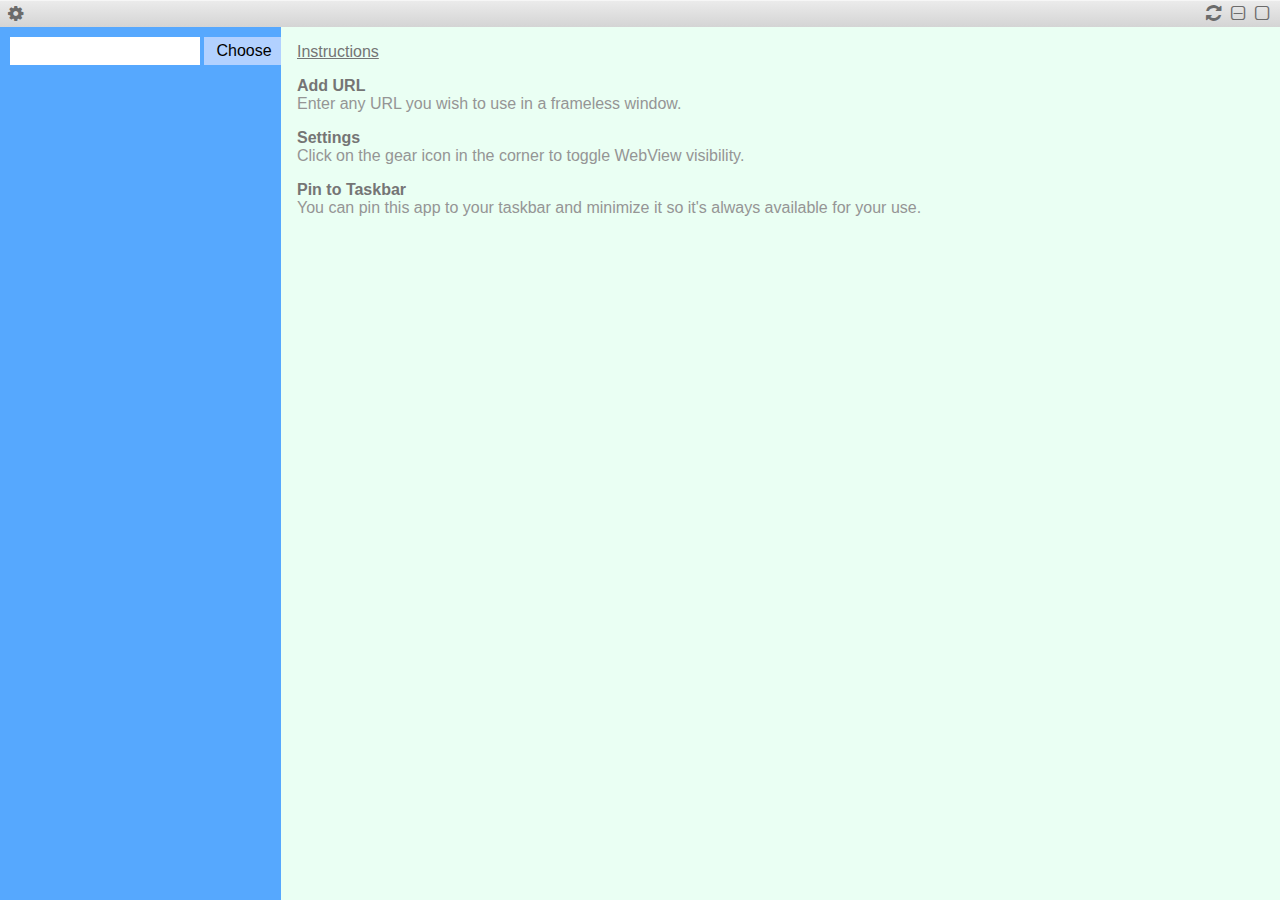
<file: index.html>
<!DOCTYPE html>
<html>
  <head>
    <title>Frameless Wrapper Chrome App</title>
    <link rel="stylesheet" href="css/index.css" />
  </head>
  <body>
    <iframe src="app/index.html">
      Your Chromebook does not support the iFrame html element.
    </iframe>
  </body>
</html>
</file>
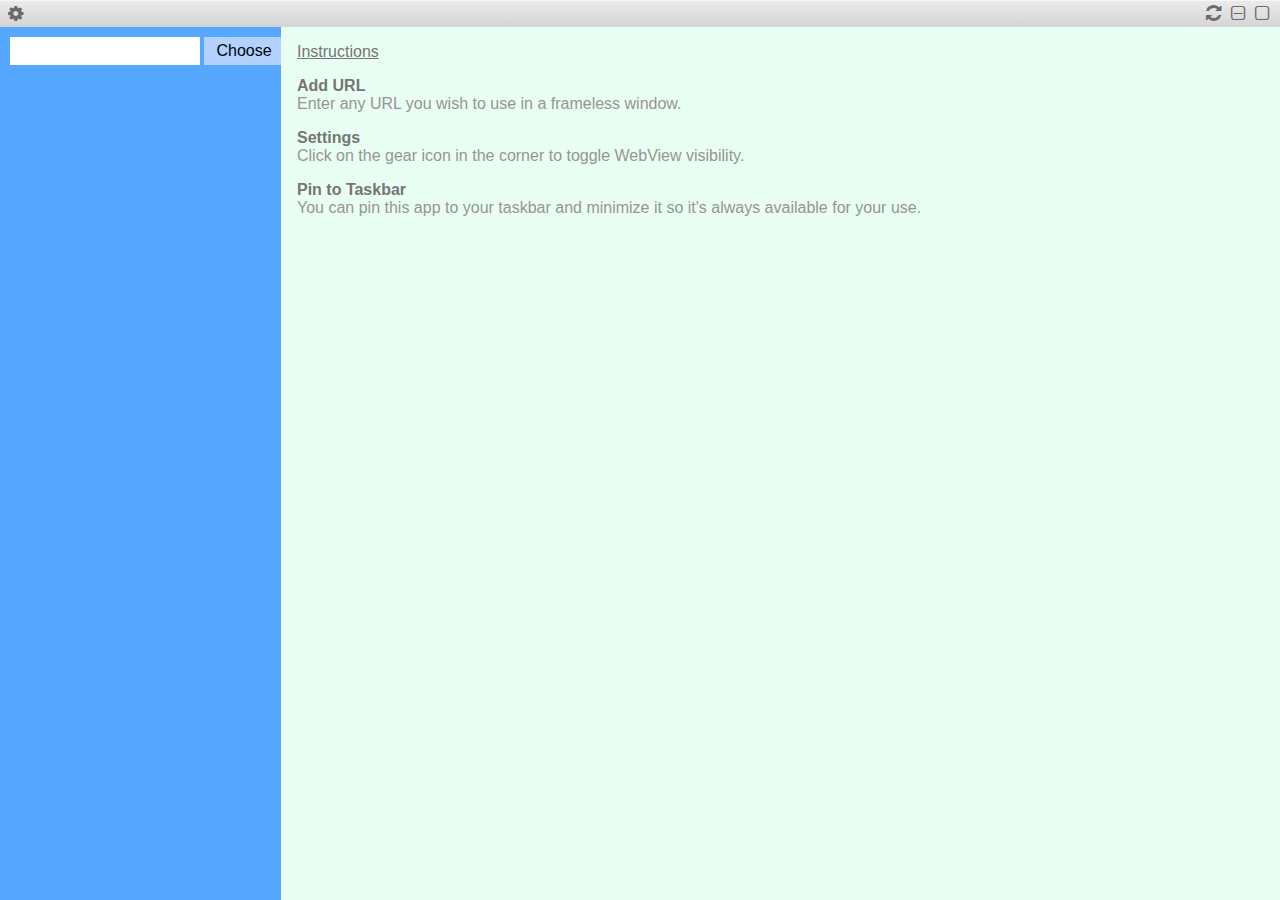
<file: app/index.html>
<!DOCTYPE html>
<html>
  <head>
    <title>Frameless Wrapper Chrome App</title>
    <meta charset="utf-8">
    <meta name="viewport" content="initial-scale=1.0">
    <meta http-equiv="X-UA-Compatible" content="IE=9" />
    <link rel="stylesheet" href="libraries/normalize/normalize.css" />
    <script src="libraries/jquery/jquery.js"></script>
    <link rel="stylesheet" href="libraries/font-awesome/font-awesome.css" />
    <link rel="stylesheet" href="libraries/font-awesome/macset.css" />
    <link rel="stylesheet" href="css/index.css" />
  </head>
  <body>
    <div class="wrapApp">
      <div class="titlebar txtcenter">
        <div class="menubtns">
          <a class="fl gear">
            <i class="fa fa-gear"></i>
          </a>
<!--
          <a class="fr close" style="position: relative;">
            <i class="fa fa-square-o"></i>
            <i class="fa fa-times" style="position: absolute; top: 1px; right: 2px; transform: scale(.6);"></i>
          </a>
-->
          <a class="fr maximize">
            <i class="fa fa-square-o"></i>
          </a>
          <a class="fr minimize">
            <i class="fa fa-minus-square-o"></i>
          </a>
          <a class="fr refresh">
            <i class="fa fa-refresh"></i>
          </a>
        </div>
        &nbsp;
        <span class="hide" data-set="appname">Hello world</span>
      </div>
      
      <div class="info">
        <div class="left">
          <input type="text" class="site">
          <button class="choose">Choose</button>
        </div>
        <div class="right">
          <u>Instructions</u>
          
          <p>
            <strong>Add URL</strong><br>
            Enter any URL you wish to use in a frameless window.
          </p>
          
          <p>
            <strong>Settings</strong><br>
            Click on the gear icon in the corner to toggle WebView visibility.
          </p>
          
          <p>
            <strong>Pin to Taskbar</strong><br>
            You can pin this app to your taskbar and minimize it so it's always available for your use.
          </p>
        </div>
      </div>
      <div class="webWrap">
        <webview src="about:blank" class="url"></webview>
      </div>
    </div>

    <ul class="custom-menu">
      <li data-action="close">Close</li>
    </ul>

    <script src="js/index.js"></script>
  </body>
</html>
</file>
<file: css/index.css>
html, body {
  margin: 0;
  padding: 0;
  width: 100%;
  height: 100%;
}

webview, iframe {
  width: 100%;
  height: 100%;
  border: 0;
}
</file>
<file: app/libraries/font-awesome/macset.css>
@font-face {
  font-family: 'macset';
  src:url('macset.eot?koqt2m');
  src:url('macset.eot?#iefixkoqt2m') format('embedded-opentype'),
    url('macset.woff?koqt2m') format('woff'),
    url('macset.ttf?koqt2m') format('truetype'),
    url('macset.svg?koqt2m#macset') format('svg');
  font-weight: normal;
  font-style: normal;
}

[class^="msicon-"], [class*=" msicon-"] {
  font-family: 'macset';
  speak: none;
  font-style: normal;
  font-weight: normal;
  font-variant: normal;
  text-transform: none;
  line-height: 1;

  /* Better Font Rendering =========== */
  -webkit-font-smoothing: antialiased;
  -moz-osx-font-smoothing: grayscale;
}

.msicon-mac:before {
  content: "\e601";
}

.msicon-mac-face:before {
  content: "\e602";
}

.msicon-mac-face2:before {
  content: "\e603";
}

.msicon-mac-noborder:before {
  content: "\e604";
}

.msicon-osx:before {
  content: "\e605";
}

.msicon-linux:before {
  content: "\e600";
}

.msicon-tux:before {
  content: "\eabe";
}

.msicon-apple:before {
  content: "\eabf";
}

.msicon-finder:before {
  content: "\eac0";
}

.msicon-windows:before {
  content: "\eac2";
}

.msicon-windows8:before {
  content: "\eac3";
}

.msicon-chrome:before {
  content: "\eae5";
}

.msicon-firefox:before {
  content: "\eae6";
}

.msicon-IE:before {
  content: "\eae7";
}

.msicon-opera:before {
  content: "\eae8";
}

.msicon-safari:before {
  content: "\eae9";
}
</file>
<file: app/css/index.css>
.titlebar {
  position: absolute;
  top: 0;
  left: 0;
  right: 0;
  padding: 5px 8px;
  
  /* Permalink - use to edit and share this gradient: http://colorzilla.com/gradient-editor/#ebebeb+0,d4d4d4+100 */
  background: #ebebeb; /* Old browsers */
  background: -moz-linear-gradient(top,  #ebebeb 0%, #d4d4d4 100%); /* FF3.6+ */
  background: -webkit-gradient(linear, left top, left bottom, color-stop(0%,#ebebeb), color-stop(100%,#d4d4d4)); /* Chrome,Safari4+ */
  background: -webkit-linear-gradient(top,  #ebebeb 0%,#d4d4d4 100%); /* Chrome10+,Safari5.1+ */
  background: -o-linear-gradient(top,  #ebebeb 0%,#d4d4d4 100%); /* Opera 11.10+ */
  background: -ms-linear-gradient(top,  #ebebeb 0%,#d4d4d4 100%); /* IE10+ */
  background: linear-gradient(to bottom,  #ebebeb 0%,#d4d4d4 100%); /* W3C */
  filter: progid:DXImageTransform.Microsoft.gradient( startColorstr='#ebebeb', endColorstr='#d4d4d4',GradientType=0 ); /* IE6-9 */

  border-top: 1px solid #f6f6f6;
  border-bottom: #e1e1e1;
  cursor: default;
  font-size: 14px;
  color: #4c5171;
  color: rgba(0, 0, 0, 0.6);
  z-index: 9;
  -webkit-app-region: drag;
  -webkit-user-select: none;
}

.titlebar a {
  display: inline-block;
  cursor: pointer;
  font-size: 18px;
  padding: 0 2px;
  border-radius: 1em;
  margin-right: 6px;
  text-shadow: 0 0 0 transparent;
  -webkit-app-region: no-drag;
  color: #6b6b6b;
  transition: ;
}

.titlebar a:hover {
  color: #4f4f4f;
}

.gear {
  margin-left: 3px;
}

.txtcenter {
  text-align: center;
}
.fl {
  float: left;
}
.fr {
  float: right;
}

.menubtns {
  display: inline-block;
  position: absolute;
  top: 0;
  left: 0;
  right: 0;
  padding: 3px 3px;
  text-align: right;
}

.wrapApp {
  position: absolute;
  top: 0;
  left: 0;
  right: 0;
  bottom: 0;
  overflow: hidden;
}

.webWrap, .info {
  position: absolute;
  top: 27px;
  left: 0;
  right: 0;
  bottom: 0;
  background: #fff;
}
.url {
  width: 100%;
  height: 100%;
  border: 0;
  overflow: visible;
}

.site, .choose {
  border: 0;
}
.site {
  padding: 5px;
  width: 180px;
  background: #fff;
}
.choose {
  padding: 5px 12px;
  background: #b2d1ff;
}

.left {
  position: absolute;
  top: 0;
  left: 0;
  width: 281px;
  padding: 10px;
  bottom: 0;
  background: #56a8fe;
  overflow: auto;
}

.right {
  position: absolute;
  top: 0;
  right: 0;
  left: 281px;
  padding: 1em;
  bottom: 0;
  color: #959595;
  background: #eafff3;
  overflow: auto;
}

.right u, .right strong {
  color: #757575;
}

.hide {
  display: none;
}

/* .container {
  box-shadow: 0 0 26px rgba(0, 0, 0, 0.5);
} */

/* The whole thing */
.custom-menu {
  display: none;
  z-index: 1000;
  position: absolute;
  overflow: hidden;
  border: 1px solid #CCC;
  white-space: nowrap;
  font-family: sans-serif;
  background: #FFF;
  color: #333;
  border-radius: 5px;
  padding: 0;
  margin: 0;
}

/* Each of the items in the list */
.custom-menu li {
  padding: 8px 12px;
  cursor: pointer;
  list-style-type: none;
}

.custom-menu li:hover {
  background-color: #DEF;
}
</file>
